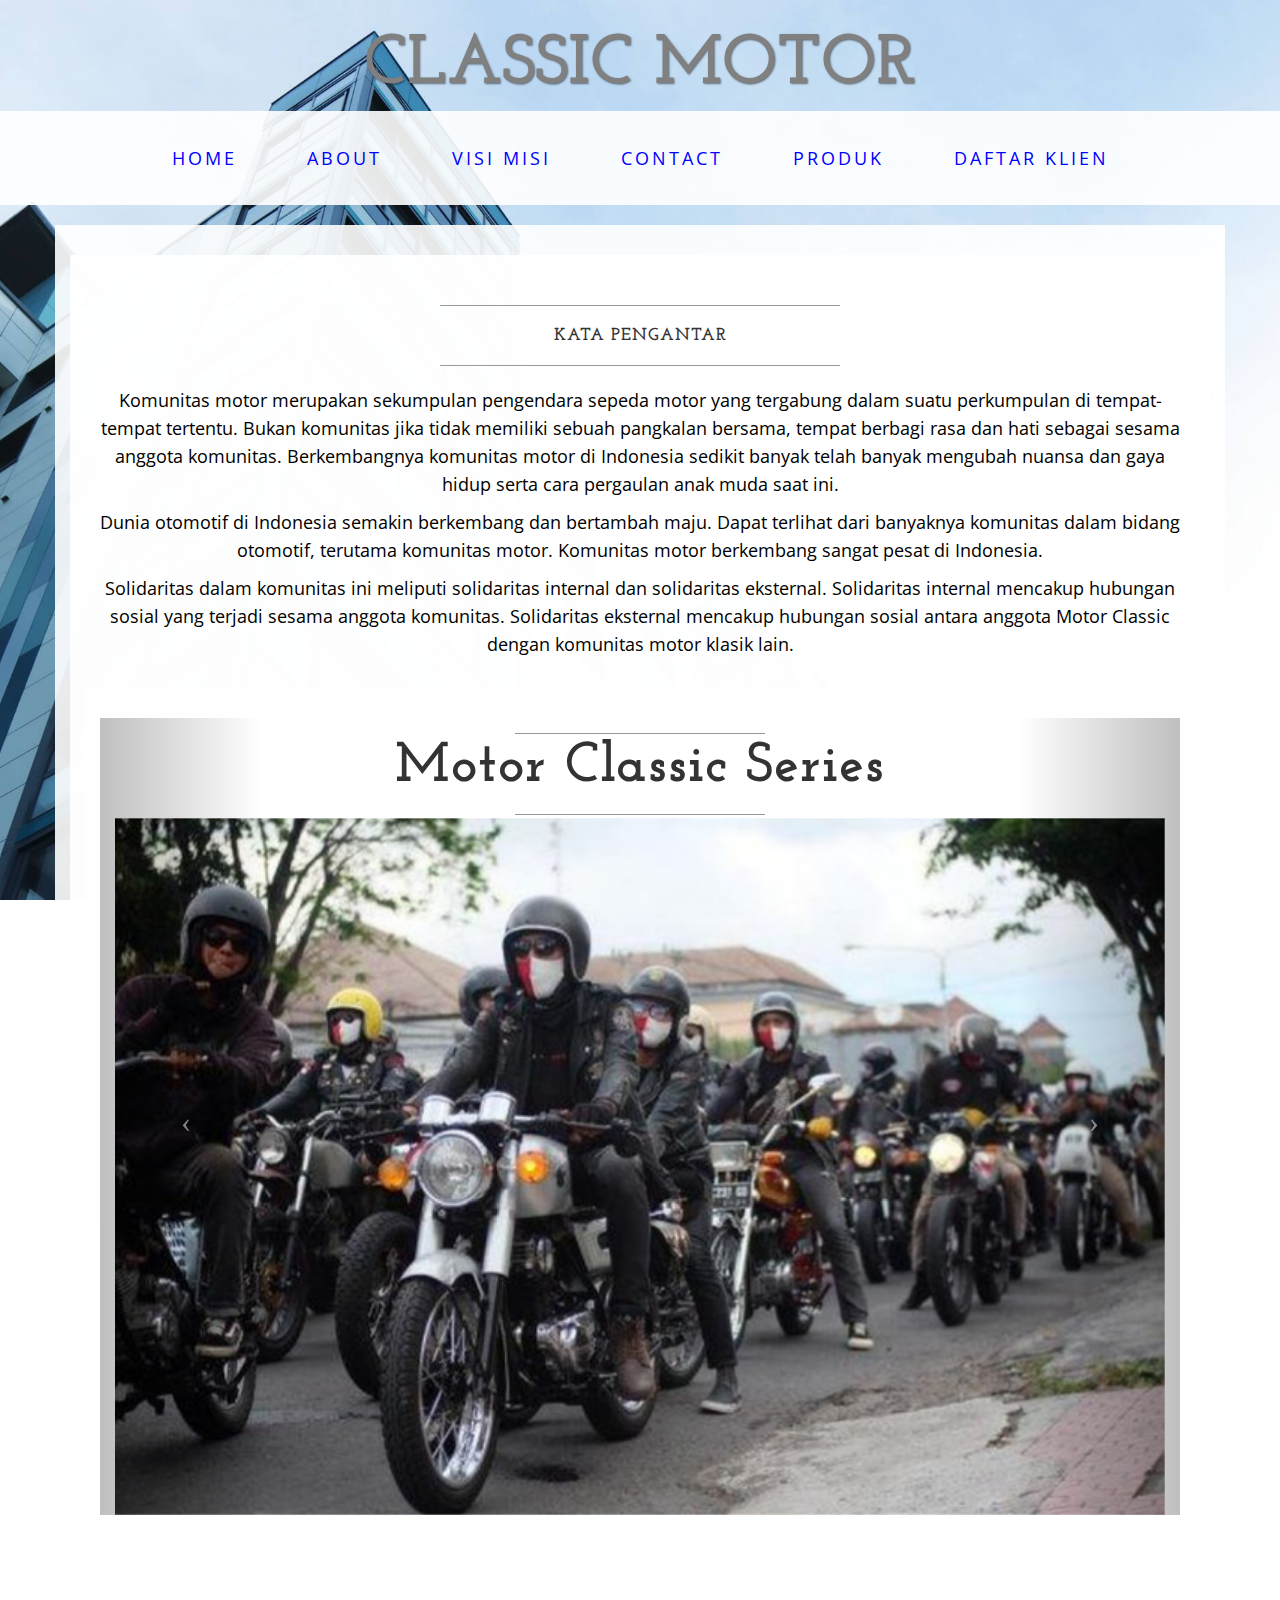
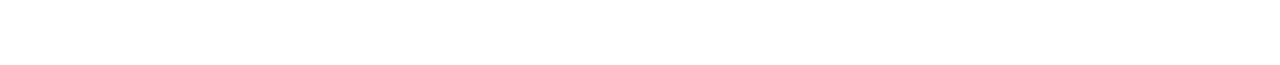
<file: index.html>
<!DOCTYPE html>
<html lang="en">

<head>

    <meta charset="utf-8">
    <meta http-equiv="X-UA-Compatible" content="IE=edge">
    <meta name="viewport" content="width=device-width, initial-scale=1">
    <meta name="description" content="">
    <meta name="author" content="">

    <title>Motor Classic</title>

    <!-- Bootstrap Core CSS -->
    <link href="css/bootstrap.min.css" rel="stylesheet">

    <!-- Custom CSS -->
    <link href="css/business-casual.css" rel="stylesheet">

    <!-- Fonts -->
    <link href="https://fonts.googleapis.com/css?family=Open+Sans:300italic,400italic,600italic,700italic,800italic,400,300,600,700,800" rel="stylesheet" type="text/css">
    <link href="https://fonts.googleapis.com/css?family=Josefin+Slab:100,300,400,600,700,100italic,300italic,400italic,600italic,700italic" rel="stylesheet" type="text/css">

    <!-- HTML5 Shim and Respond.js IE8 support of HTML5 elements and media queries -->
    <!-- WARNING: Respond.js doesn't work if you view the page via file:// -->
    <!--[if lt IE 9]>
        <script src="https://oss.maxcdn.com/libs/html5shiv/3.7.0/html5shiv.js"></script>
        <script src="https://oss.maxcdn.com/libs/respond.js/1.4.2/respond.min.js"></script>
    <![endif]-->

</head>

<body>

    
    <div class="brand"><span style="color:gray;"> CLASSIC MOTOR</span></div>
   
    <!-- Navigation -->
    <nav class="navbar navbar-default" role="navigation">
        <div class="container">
            <!-- Brand and toggle get grouped for better mobile display -->
            <div class="navbar-header">
                <button type="button" class="navbar-toggle" data-toggle="collapse" data-target="#bs-example-navbar-collapse-1">
                    <span class="sr-only">Toggle navigation</span>
                    <span class="icon-bar"></span>
                    <span class="icon-bar"></span>
                    <span class="icon-bar"></span>
                </button>
                <!-- navbar-brand is hidden on larger screens, but visible when the menu is collapsed -->
                <a class="navbar-brand" href="index.html">Motor Classic</a>
            </div>
            <!-- Collect the nav links, forms, and other content for toggling -->
            <div class="collapse navbar-collapse" id="bs-example-navbar-collapse-1">
                <ul class="nav navbar-nav">
                    <li>
                        <a href="index.html"><span style="color:blue;">Home</span></a>
                    </li>
                    <li>
                        <a href="about.html"><span style="color:blue;">About</span></a>
                    </li>
                    <li>
                        <a href="VisiMisi.html"><span style="color:blue;">VISI MISI</span></a>
                    </li>
                    <li>
                        <a href="contact.html"><span style="color:blue;">Contact</span></a>
                    </li>
                    <li>
                        <a href="produk.html"><span style="color:blue;">Produk</span></a>
                    </li>
                    <li>
                        <a href="klien.html"><span style="color:blue;">Daftar Klien</span></a>
                    </li>
                </ul>  
            </div>
            <!-- /.navbar-collapse -->
        </div>
        <!-- /.container -->
    </nav>

    <div class="container">

        <div class="row">
            <div class="box">
                <div class="col-lg-12 text-center">
                    <div id="carousel-example-generic" class="carousel slide">
                        <!-- Indicators -->
                        <ol class="carousel-indicators hidden-xs">
                            <li data-target="#carousel-example-generic" data-slide-to="0" class="active"></li>
                            <li data-target="#carousel-example-generic" data-slide-to="1"></li>
                            <li data-target="#carousel-example-generic" data-slide-to="2"></li>
                        </ol>


                        <div class="row">
                            <div class="box">
                                <div class="col-lg-12">
                                    <hr>
                                    <h1 class="intro-text text-center"><strong>Kata Pengantar</strong></h1>
                                    <hr>
                                    
                                    <hr class="visible-xs">
                                            <div class="item">
                                            <div class="item">
                                            <div class="item">
                                            <div class="item">
                                <center>
                                    <p>Komunitas motor merupakan sekumpulan pengendara sepeda motor
                                        yang tergabung dalam suatu perkumpulan di tempat-tempat tertentu. Bukan
                                        komunitas jika tidak memiliki sebuah pangkalan bersama, tempat berbagi
                                        rasa dan hati sebagai sesama anggota komunitas. Berkembangnya komunitas
                                        motor di Indonesia sedikit banyak telah banyak mengubah nuansa dan gaya
                                        hidup serta cara pergaulan anak muda saat ini. </p>
                                    <p>Dunia otomotif di Indonesia semakin berkembang dan bertambah maju.
                                        Dapat terlihat dari banyaknya komunitas dalam bidang otomotif, terutama
                                        komunitas motor. Komunitas motor berkembang sangat pesat di Indonesia.</p>
                                    <p>Solidaritas dalam komunitas ini meliputi solidaritas internal
                                        dan solidaritas eksternal. Solidaritas internal mencakup hubungan sosial yang
                                        terjadi sesama anggota komunitas. Solidaritas eksternal mencakup hubungan sosial antara anggota Motor Classic
                                        dengan komunitas motor klasik lain.</p>
                                    </center><br>
                                </div>
                            </div>
                        </div>
                

                        <!-- Wrapper for slides -->

                        <div class="row">
                            <div class="box">
                                <div class="col-lg-12">
                        <h2 class="brand-before">
                        </h2>
                        <hr class="tagline-divider">
                        <h4 class="brand-name"><span style="padding: bottom 10px;">Motor Classic Series</span></h4>
                        <hr class="tagline-divider">

                        <div class="carousel-inner">
                            <div class="item active">
                                <img class="img-responsive img-full" src="motor4.jpg" alt="">
                            </div>
                            <div class="item">
                                <img class="img-responsive img-full" src="motor2.jpg" alt="">
                            </div>
                            <div class="item">
                                <img class="img-responsive img-full" src="motor3.jpg" alt="">
                            </div>
                        </div>

                        <!-- Controls -->
                        <a class="left carousel-control" href="#carousel-example-generic" data-slide="prev">
                            <span class="icon-prev"></span>
                        </a>
                        <a class="right carousel-control" href="#carousel-example-generic" data-slide="next">
                            <span class="icon-next"></span>
                        </a>
                    </div>
                    
                    
                </div>
            </div>
        </div>

        

       

    </div>
    

    <!-- jQuery -->
    <script src="js/jquery.js"></script>

    <!-- Bootstrap Core JavaScript -->
    <script src="js/bootstrap.min.js"></script>

    <!-- Script to Activate the Carousel -->
    <script>
    $('.carousel').carousel({
        interval: 5000 //changes the speed
    })
    </script>

</body>

</html>
</file>
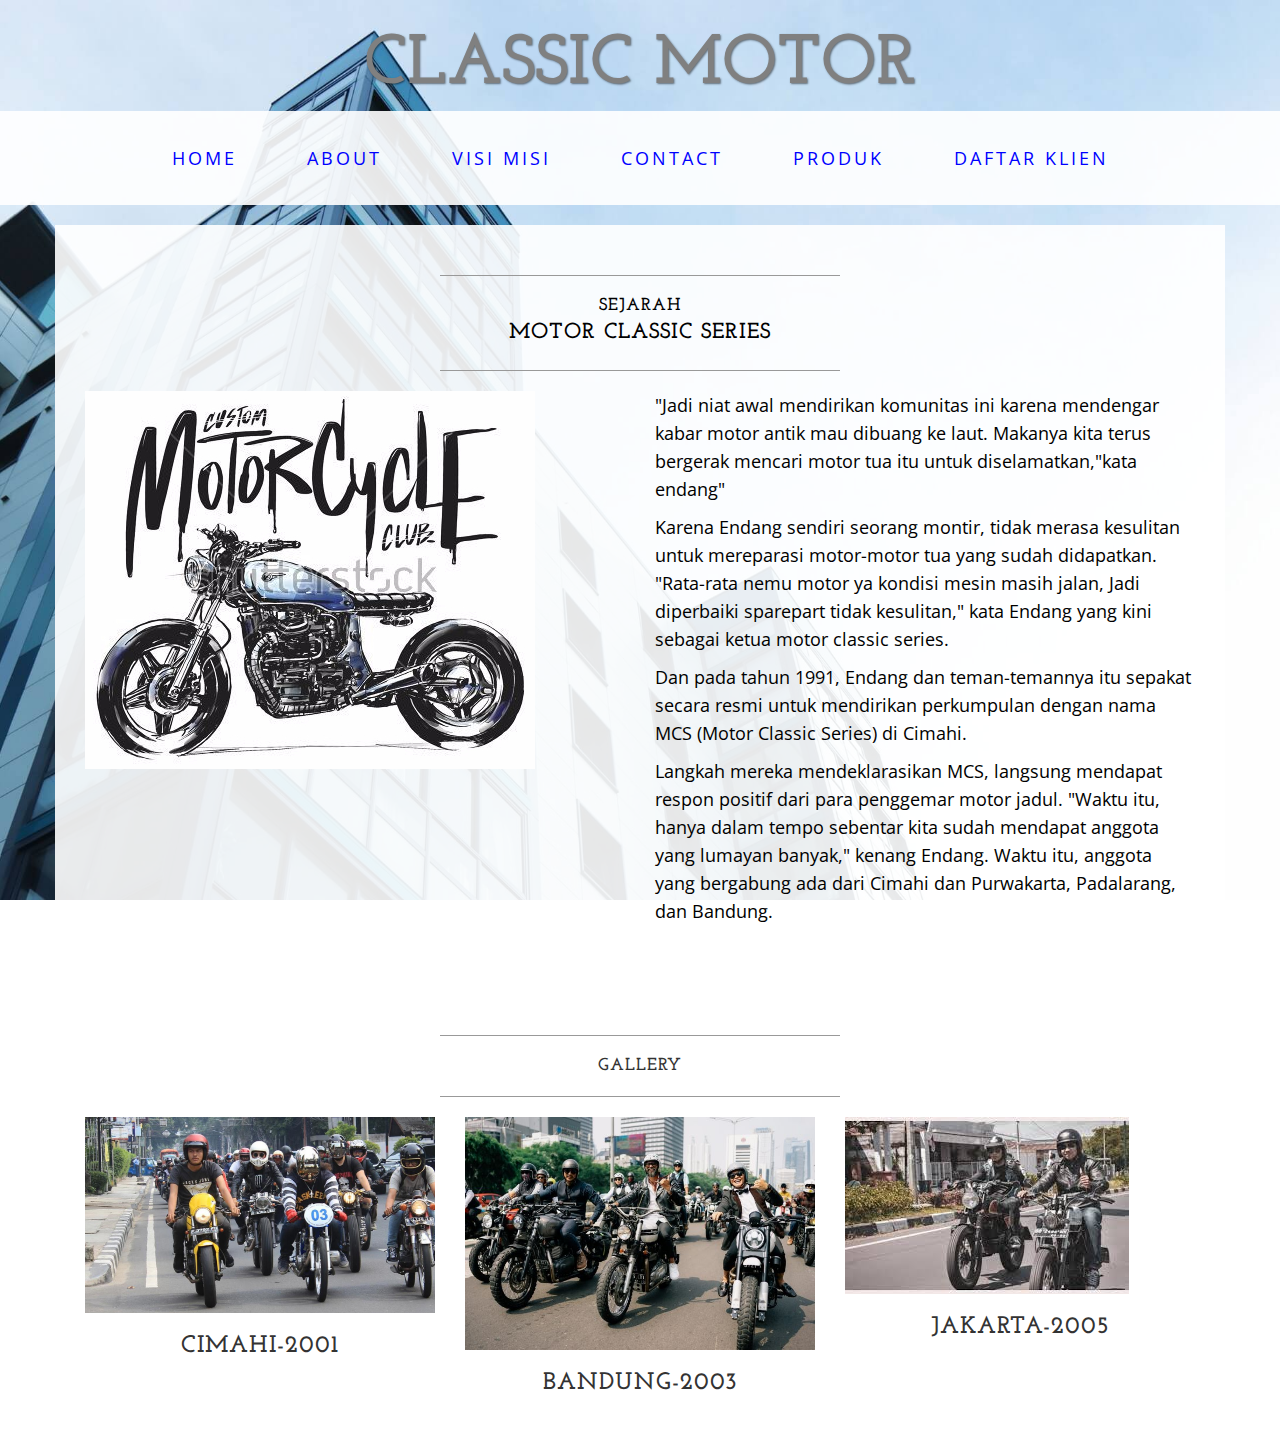
<file: about.html>
<!DOCTYPE html>
<html lang="en">

<head>

    <meta charset="utf-8">
    <meta http-equiv="X-UA-Compatible" content="IE=edge">
    <meta name="viewport" content="width=device-width, initial-scale=1">
    <meta name="description" content="">
    <meta name="author" content="">

    <title>Motor Classic</title>

    <!-- Bootstrap Core CSS -->
    <link href="css/bootstrap.min.css" rel="stylesheet">

    <!-- Custom CSS -->
    <link href="css/business-casual.css" rel="stylesheet">

    <!-- Fonts -->
    <link href="https://fonts.googleapis.com/css?family=Open+Sans:300italic,400italic,600italic,700italic,800italic,400,300,600,700,800" rel="stylesheet" type="text/css">
    <link href="https://fonts.googleapis.com/css?family=Josefin+Slab:100,300,400,600,700,100italic,300italic,400italic,600italic,700italic" rel="stylesheet" type="text/css">

    <!-- HTML5 Shim and Respond.js IE8 support of HTML5 elements and media queries -->
    <!-- WARNING: Respond.js doesn't work if you view the page via file:// -->
    <!--[if lt IE 9]>
        <script src="https://oss.maxcdn.com/libs/html5shiv/3.7.0/html5shiv.js"></script>
        <script src="https://oss.maxcdn.com/libs/respond.js/1.4.2/respond.min.js"></script>
    <![endif]-->

</head>

<body>

    <div class="brand"><span style="color:gray;"> CLASSIC MOTOR</span></div>
    <!-- Navigation -->
    <nav class="navbar navbar-default" role="navigation">
        <div class="container">
            <!-- Brand and toggle get grouped for better mobile display -->
            <div class="navbar-header">
                <button type="button" class="navbar-toggle" data-toggle="collapse" data-target="#bs-example-navbar-collapse-1">
                    <span class="sr-only">Toggle navigation</span>
                    <span class="icon-bar"></span>
                    <span class="icon-bar"></span>
                    <span class="icon-bar"></span>
                </button>
                <!-- navbar-brand is hidden on larger screens, but visible when the menu is collapsed -->
                <a class="navbar-brand" href="index.html">Motor Classic</a>
            </div>
            <!-- Collect the nav links, forms, and other content for toggling -->
            <div class="collapse navbar-collapse" id="bs-example-navbar-collapse-1">
                <ul class="nav navbar-nav">
                    <li>
                        <a href="index.html"><span style="color:blue;">Home</span></a>
                    </li>
                    <li>
                        <a href="about.html"><span style="color:blue;">About</span></a>
                    </li>
                    <li>
                        <a href="VisiMisi.html"><span style="color:blue;">VISI MISI</span></a>
                    </li>
                    <li>
                        <a href="contact.html"><span style="color:blue;">Contact</span></a>
                    </li>
                    <li>
                        <a href="produk.html"><span style="color:blue;">Produk</span></a>
                    </li>
                    <li>
                        <a href="klien.html"><span style="color:blue;">Daftar Klien</span></a>
                    </li>
                </ul>
            </div>
            <!-- /.navbar-collapse -->
        </div>
        <!-- /.container -->
    </nav>

    <div class="container">

        <div class="row">
            <div class="box">
                <div class="col-lg-12">
                    <hr>
                    <h2 class="intro-text text-center"><strong><span style="color:black;">Sejarah</span></strong>
                        <p><strong><span style="color:black;">Motor Classic Series</span></strong></p>
                    </h2>
                    <hr>
                </div>
                <div class="col-md-6">
                    <img class="img-responsive img-border-left" src="background.jpg" alt="">
                </div>
                <div class="col-md-6">
                    <p>"Jadi niat awal mendirikan komunitas ini karena mendengar kabar motor antik mau dibuang ke laut. Makanya kita terus bergerak mencari motor tua itu untuk diselamatkan,"kata endang" </p>
                    <p>Karena Endang sendiri seorang montir, tidak merasa kesulitan untuk mereparasi motor-motor tua yang sudah didapatkan.
                        "Rata-rata nemu motor ya kondisi mesin masih jalan, Jadi diperbaiki sparepart tidak kesulitan," kata Endang yang kini sebagai ketua motor classic series.
                    </p>
                    <p>Dan pada tahun 1991, Endang dan teman-temannya itu  sepakat secara resmi untuk mendirikan perkumpulan dengan nama MCS (Motor Classic Series) di Cimahi.</p>
                     <p>Langkah mereka  mendeklarasikan MCS, langsung mendapat respon positif dari para penggemar motor jadul.                     
                        "Waktu itu, hanya dalam tempo sebentar kita sudah mendapat anggota yang lumayan banyak," kenang Endang.   
                        Waktu itu, anggota yang bergabung ada dari Cimahi dan Purwakarta, Padalarang, dan Bandung.
                    </p>
                   
                </div>
                <div class="clearfix"></div>
            </div>
        </div>

        <div class="row">
            <div class="box">
                <div class="col-lg-12">
                    <hr>
                    <h2 class="intro-text text-center"><strong>Gallery</strong>
                        
                    </h2>
                    <hr>
                </div>
                <div class="col-sm-4 text-center">
                    <img class="img-responsive" src="motor2.jpg" alt="">
                    <h3>Cimahi-2001
                        
                    </h3>
                </div>
                <div class="col-sm-4 text-center">
                    <img class="img-responsive" src="motor3.jpg" alt="">
                    <h3>Bandung-2003
                       
                    </h3>
                </div>
                <div class="col-sm-4 text-center">
                    <img class="img-responsive" src="motor1.jpg" alt="">
                    <h3>Jakarta-2005
                       
                    </h3>
                </div>
                <div class="clearfix"></div>
            </div>
        </div>

    </div>

   
    <!-- jQuery -->
    <script src="js/jquery.js"></script>

    <!-- Bootstrap Core JavaScript -->
    <script src="js/bootstrap.min.js"></script>

</body>

</html>
</file>
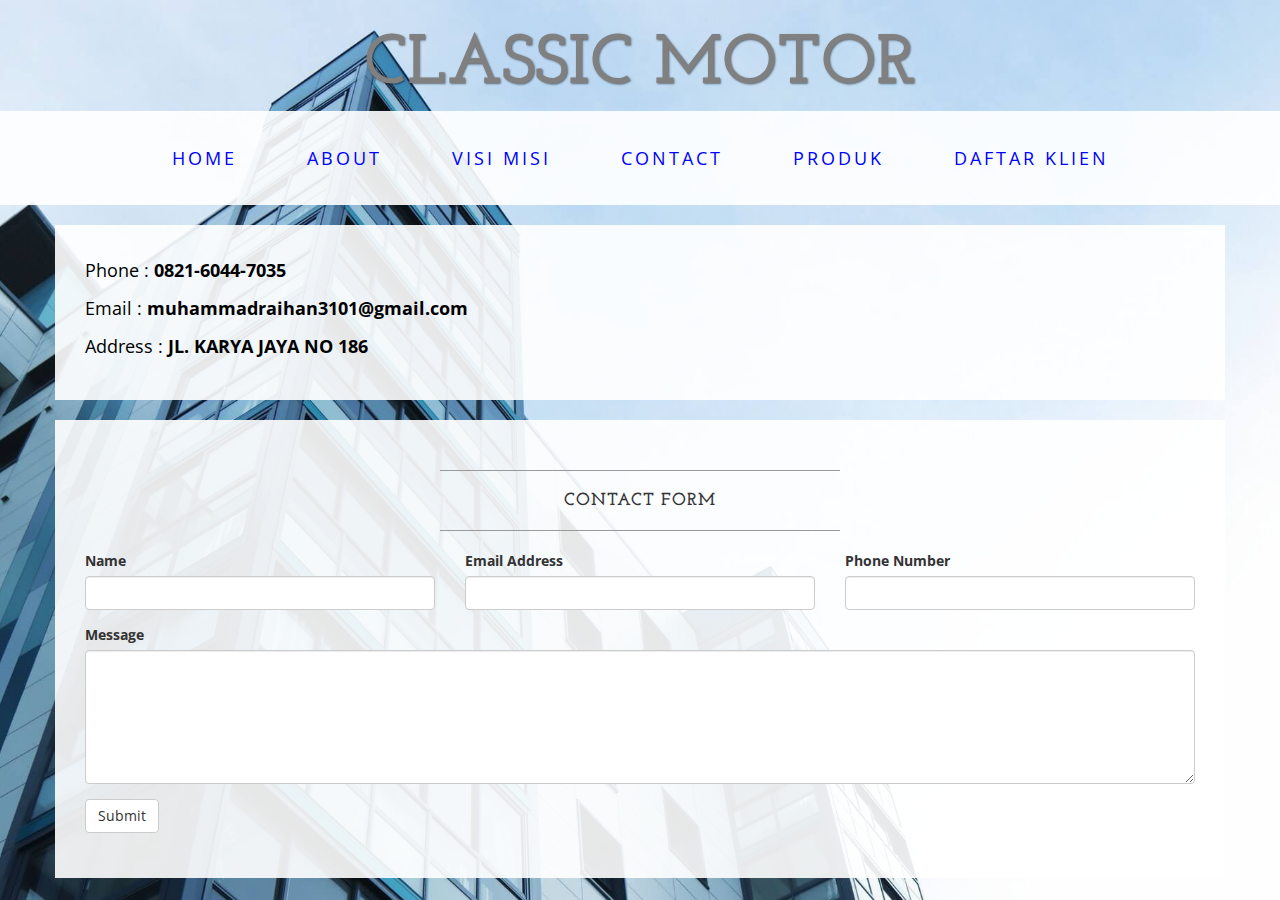
<file: contact.html>
<!DOCTYPE html>
<html lang="en">

<head>

    <meta charset="utf-8">
    <meta http-equiv="X-UA-Compatible" content="IE=edge">
    <meta name="viewport" content="width=device-width, initial-scale=1">
    <meta name="description" content="">
    <meta name="author" content="">

    <title>Contact - Business Casual - Start Bootstrap Theme</title>

    <!-- Bootstrap Core CSS -->
    <link href="css/bootstrap.min.css" rel="stylesheet">

    <!-- Custom CSS -->
    <link href="css/business-casual.css" rel="stylesheet">

    <!-- Fonts -->
    <link href="https://fonts.googleapis.com/css?family=Open+Sans:300italic,400italic,600italic,700italic,800italic,400,300,600,700,800" rel="stylesheet" type="text/css">
    <link href="https://fonts.googleapis.com/css?family=Josefin+Slab:100,300,400,600,700,100italic,300italic,400italic,600italic,700italic" rel="stylesheet" type="text/css">

    <!-- HTML5 Shim and Respond.js IE8 support of HTML5 elements and media queries -->
    <!-- WARNING: Respond.js doesn't work if you view the page via file:// -->
    <!--[if lt IE 9]>
        <script src="https://oss.maxcdn.com/libs/html5shiv/3.7.0/html5shiv.js"></script>
        <script src="https://oss.maxcdn.com/libs/respond.js/1.4.2/respond.min.js"></script>
    <![endif]-->

</head>

<body>

    <div class="brand"><span style="color:gray;"> CLASSIC MOTOR</span></div>
    <!-- Navigation -->
    <nav class="navbar navbar-default" role="navigation">
        <div class="container">
            <!-- Brand and toggle get grouped for better mobile display -->
            <div class="navbar-header">
                <button type="button" class="navbar-toggle" data-toggle="collapse" data-target="#bs-example-navbar-collapse-1">
                    <span class="sr-only">Toggle navigation</span>
                    <span class="icon-bar"></span>
                    <span class="icon-bar"></span>
                    <span class="icon-bar"></span>
                </button>
                <!-- navbar-brand is hidden on larger screens, but visible when the menu is collapsed -->
                <a class="navbar-brand" href="index.html">Business Casual</a>
            </div>
            <!-- Collect the nav links, forms, and other content for toggling -->
            <div class="collapse navbar-collapse" id="bs-example-navbar-collapse-1">
                <ul class="nav navbar-nav">
                    <li>
                        <a href="index.html"><span style="color:blue;">Home</span></a>
                    </li>
                    <li>
                        <a href="about.html"><span style="color:blue;">About</span></a>
                    </li>
                    <li>
                        <a href="VisiMisi.html"><span style="color:blue;">VISI MISI</span></a>
                    </li>
                    <li>
                        <a href="contact.html"><span style="color:blue;">Contact</span></a>
                    </li>
                    <li>
                        <a href="produk.html"><span style="color:blue;">Produk</span></a>
                    </li>
                    <li>
                        <a href="klien.html"><span style="color:blue;">Daftar Klien</span></a>
                    </li>
                </ul>
            </div>
            <!-- /.navbar-collapse -->
        </div>
        <!-- /.container -->
    </nav>

    <div class="container">

        <div class="row">
            <div class="box">
                <div class="col-lg-12">
                    
                </div>
                
                <div class="col-md-12">
                    <p>Phone    :
                        <strong>0821-6044-7035</strong>
                    </p>
                    <p>Email    :
                        <strong>muhammadraihan3101@gmail.com</strong>
                    </p>
                    <p>Address  :
                        <strong>JL. KARYA JAYA NO 186</strong>
                    </p>
                </div>
                <div class="clearfix"></div>
            </div>
        </div>

        <div class="row">
            <div class="box">
                <div class="col-lg-12">
                    <hr>
                    <h2 class="intro-text text-center"><strong>Contact</strong>
                        <strong>form</strong>
                    </h2>
                    <hr>
                    
                    <form role="form">
                        <div class="row">
                            <div class="form-group col-lg-4">
                                <label>Name</label>
                                <input type="text" class="form-control">
                            </div>
                            <div class="form-group col-lg-4">
                                <label>Email Address</label>
                                <input type="email" class="form-control">
                            </div>
                            <div class="form-group col-lg-4">
                                <label>Phone Number</label>
                                <input type="tel" class="form-control">
                            </div>
                            <div class="clearfix"></div>
                            <div class="form-group col-lg-12">
                                <label>Message</label>
                                <textarea class="form-control" rows="6"></textarea>
                            </div>
                            <div class="form-group col-lg-12">
                                <input type="hidden" name="save" value="contact">
                                <button type="submit" class="btn btn-default">Submit</button>
                            </div>
                        </div>
                    </form>
                </div>
            </div>
        </div>

    </div>
    <!-- /.container -->

   

    <!-- jQuery -->
    <script src="js/jquery.js"></script>

    <!-- Bootstrap Core JavaScript -->
    <script src="js/bootstrap.min.js"></script>

</body>

</html>
</file>
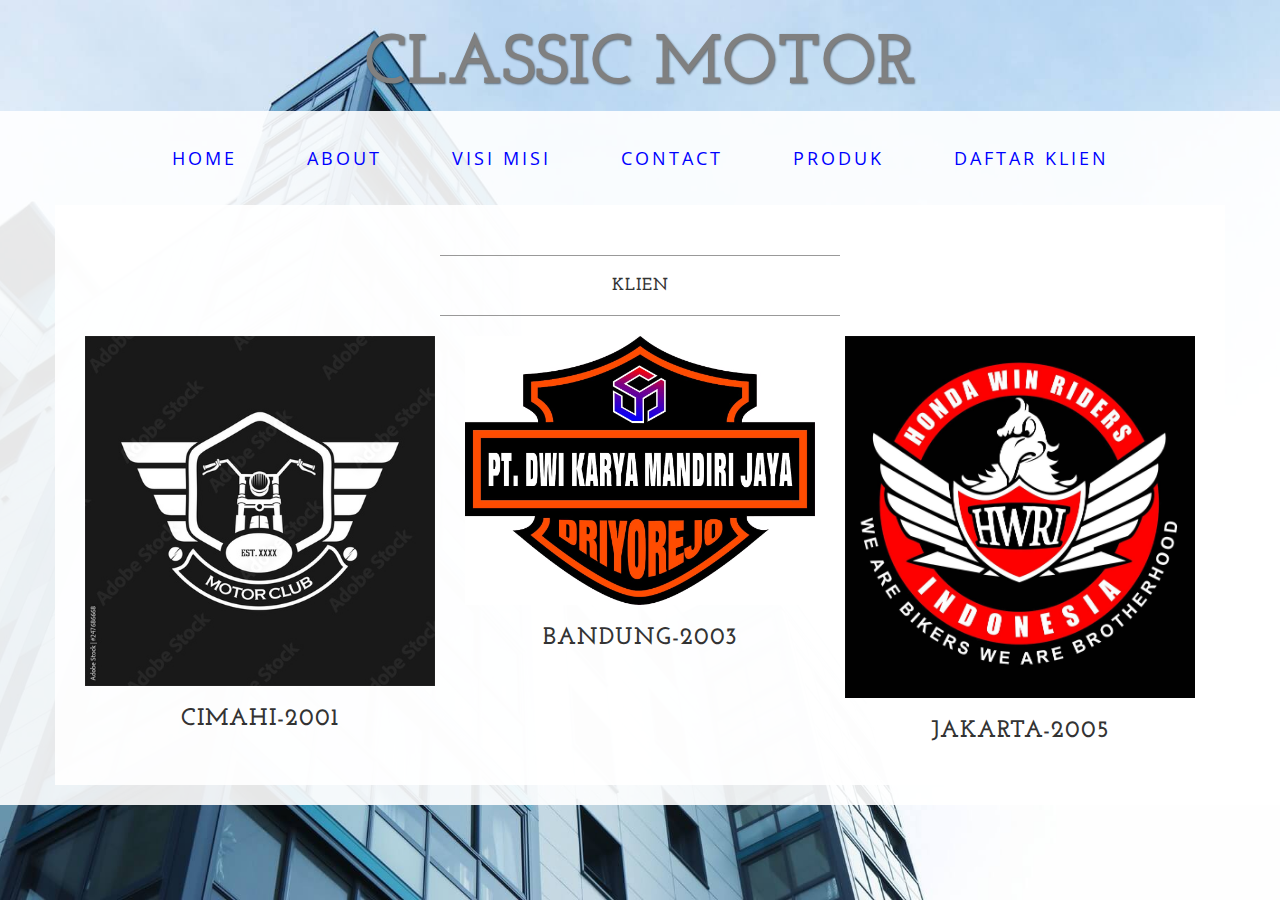
<file: klien.html>
<!DOCTYPE html>
<html lang="en">

<head>

    <meta charset="utf-8">
    <meta http-equiv="X-UA-Compatible" content="IE=edge">
    <meta name="viewport" content="width=device-width, initial-scale=1">
    <meta name="description" content="">
    <meta name="author" content="">

    <title>Motor Classic</title>

    <!-- Bootstrap Core CSS -->
    <link href="css/bootstrap.min.css" rel="stylesheet">

    <!-- Custom CSS -->
    <link href="css/business-casual.css" rel="stylesheet">

    <!-- Fonts -->
    <link href="https://fonts.googleapis.com/css?family=Open+Sans:300italic,400italic,600italic,700italic,800italic,400,300,600,700,800" rel="stylesheet" type="text/css">
    <link href="https://fonts.googleapis.com/css?family=Josefin+Slab:100,300,400,600,700,100italic,300italic,400italic,600italic,700italic" rel="stylesheet" type="text/css">

    <!-- HTML5 Shim and Respond.js IE8 support of HTML5 elements and media queries -->
    <!-- WARNING: Respond.js doesn't work if you view the page via file:// -->
    <!--[if lt IE 9]>
        <script src="https://oss.maxcdn.com/libs/html5shiv/3.7.0/html5shiv.js"></script>
        <script src="https://oss.maxcdn.com/libs/respond.js/1.4.2/respond.min.js"></script>
    <![endif]-->

</head>

<body>

     <div class="brand"><span style="color:gray;"> CLASSIC MOTOR</span></div>
    <!-- Navigation -->
    <nav class="navbar navbar-default" role="navigation">
        <div class="container">
            <!-- Brand and toggle get grouped for better mobile display -->
            <div class="navbar-header">
                <button type="button" class="navbar-toggle" data-toggle="collapse" data-target="#bs-example-navbar-collapse-1">
                    <span class="sr-only">Toggle navigation</span>
                    <span class="icon-bar"></span>
                    <span class="icon-bar"></span>
                    <span class="icon-bar"></span>
                </button>
                <!-- navbar-brand is hidden on larger screens, but visible when the menu is collapsed -->
                <a class="navbar-brand" href="index.html">Motor Classic</a>
            </div>


    <!-- Collect the nav links, forms, and other content for toggling -->
    <div class="collapse navbar-collapse" id="bs-example-navbar-collapse-1">
        <ul class="nav navbar-nav">
            <li>
                <a href="index.html"><span style="color:blue;">Home</span></a>
            </li>
            <li>
                <a href="about.html"><span style="color:blue;">About</span></a>
            </li>
            <li>
                <a href="VisiMisi.html"><span style="color:blue;">VISI MISI</span></a>
            </li>
            <li>
                <a href="contact.html"><span style="color:blue;">Contact</span></a>
            </li>
            <li>
                <a href="produk.html"><span style="color:blue;">Produk</span></a>
            </li>
            <li>
                <a href="klien.html"><span style="color:blue;">Daftar Klien</span></a>
            </li>
        </ul>
    </div>

<div class="row">
    <div class="box">
        <div class="col-lg-12">
            <hr>
            <h2 class="intro-text text-center"><strong>Klien</strong>
                
            </h2>
            <hr>
        </div>
        <div class="col-sm-4 text-center">
            <img class="img-responsive" src="logo8.jpg" alt="">
            <h3>Cimahi-2001
                
            </h3>
        </div>
        <div class="col-sm-4 text-center">
            <img class="img-responsive" src="LOGO9.jpg" alt="">
            <h3>Bandung-2003
               
            </h3>
        </div>
        <div class="col-sm-4 text-center">
            <img class="img-responsive" src="logo7.jpg" alt="">
            <h3>Jakarta-2005
               
            </h3>
        </div>
        <div class="clearfix"></div>
    </div>
</div>

</body>
</html>
</file>
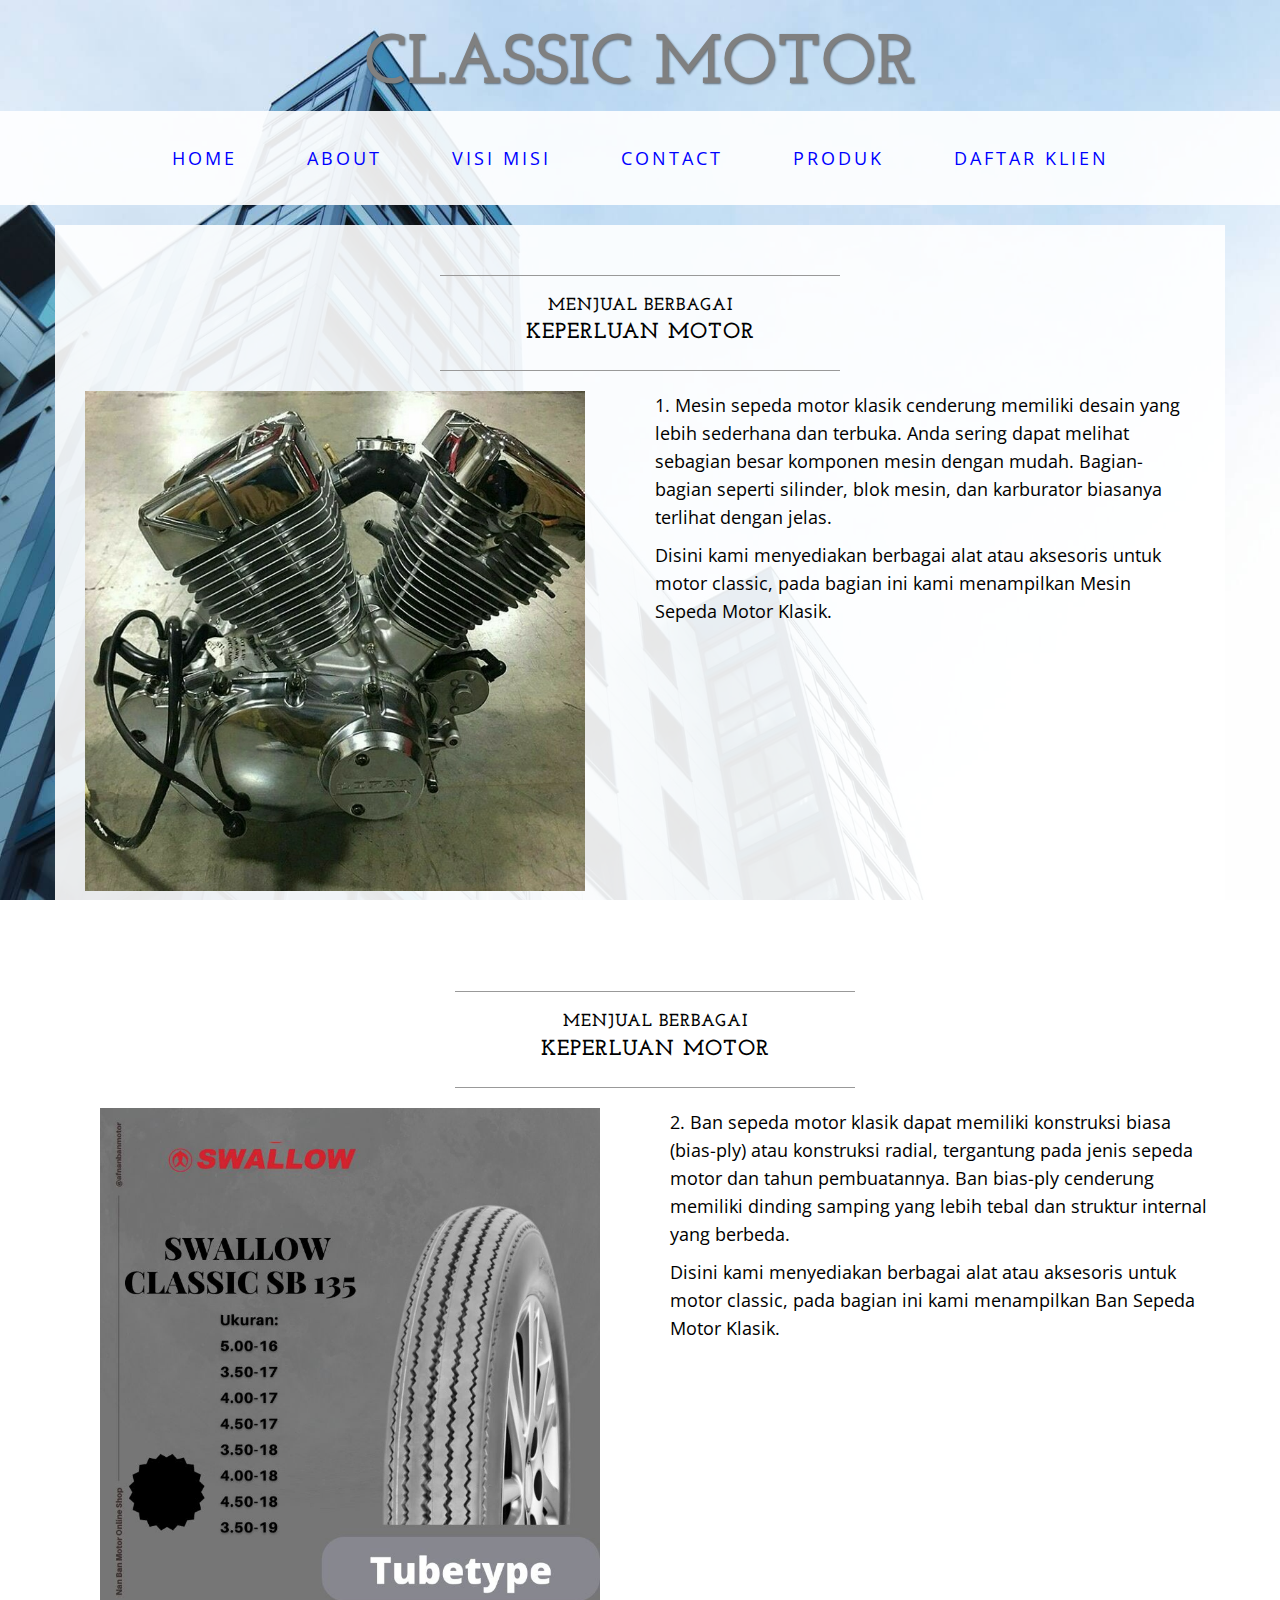
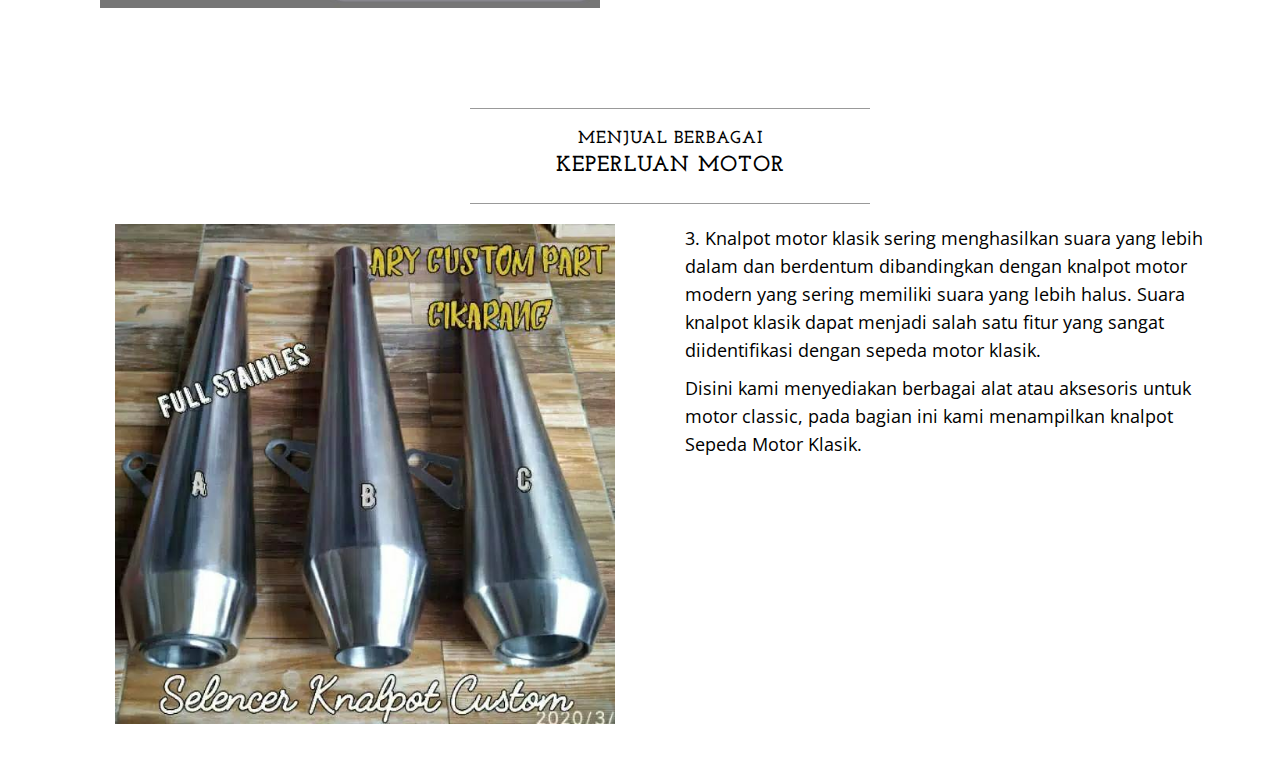
<file: produk.html>
<!DOCTYPE html>
<html lang="en">

<head>

    <meta charset="utf-8">
    <meta http-equiv="X-UA-Compatible" content="IE=edge">
    <meta name="viewport" content="width=device-width, initial-scale=1">
    <meta name="description" content="">
    <meta name="author" content="">

    <title>Contact - Business Casual - Start Bootstrap Theme</title>

    <!-- Bootstrap Core CSS -->
    <link href="css/bootstrap.min.css" rel="stylesheet">

    <!-- Custom CSS -->
    <link href="css/business-casual.css" rel="stylesheet">

    <!-- Fonts -->
    <link href="https://fonts.googleapis.com/css?family=Open+Sans:300italic,400italic,600italic,700italic,800italic,400,300,600,700,800" rel="stylesheet" type="text/css">
    <link href="https://fonts.googleapis.com/css?family=Josefin+Slab:100,300,400,600,700,100italic,300italic,400italic,600italic,700italic" rel="stylesheet" type="text/css">

    <!-- HTML5 Shim and Respond.js IE8 support of HTML5 elements and media queries -->
    <!-- WARNING: Respond.js doesn't work if you view the page via file:// -->
    <!--[if lt IE 9]>
        <script src="https://oss.maxcdn.com/libs/html5shiv/3.7.0/html5shiv.js"></script>
        <script src="https://oss.maxcdn.com/libs/respond.js/1.4.2/respond.min.js"></script>
    <![endif]-->

</head>

<body>

    <div class="brand"><span style="color:gray;"> CLASSIC MOTOR</span></div>
    <!-- Navigation -->
    <nav class="navbar navbar-default" role="navigation">
        <div class="container">
            <!-- Brand and toggle get grouped for better mobile display -->
            <div class="navbar-header">
                <button type="button" class="navbar-toggle" data-toggle="collapse" data-target="#bs-example-navbar-collapse-1">
                    <span class="sr-only">Toggle navigation</span>
                    <span class="icon-bar"></span>
                    <span class="icon-bar"></span>
                    <span class="icon-bar"></span>
                </button>
                <!-- navbar-brand is hidden on larger screens, but visible when the menu is collapsed -->
                <a class="navbar-brand" href="index.html">Business Casual</a>
            </div>
            <!-- Collect the nav links, forms, and other content for toggling -->
            <div class="collapse navbar-collapse" id="bs-example-navbar-collapse-1">
                <ul class="nav navbar-nav">
                    <li>
                        <a href="index.html"><span style="color:blue;">Home</span></a>
                    </li>
                    <li>
                        <a href="about.html"><span style="color:blue;">About</span></a>
                    </li>
                    <li>
                        <a href="VisiMisi.html"><span style="color:blue;">VISI MISI</span></a>
                    </li>
                    <li>
                        <a href="contact.html"><span style="color:blue;">Contact</span></a>
                    </li>
                    <li>
                        <a href="produk.html"><span style="color:blue;">Produk</span></a>
                    </li>
                    <li>
                        <a href="klien.html"><span style="color:blue;">Daftar Klien</span></a>
                    </li>
                </ul>
            </div>
            <!-- /.navbar-collapse -->
        </div>
        <!-- /.container -->
    </nav>

    <div class="container">

        <div class="row">
            <div class="box">
                <div class="col-lg-12">
                    <hr>
                    <h2 class="intro-text text-center"><strong><span style="color:black;">Menjual Berbagai</span></strong>
                        <p><strong><span style="color:black;">Keperluan Motor</span></strong></p>
                    </h2>
                    <hr>
                </div>
                <p><div class="col-md-6">
                    <img class="img-responsive img-border-left" src="mesin.jpg" width="500" height="300">
                </div>
                <div class="col-md-6">
                    <aligh>
                    <p>1. Mesin sepeda motor klasik cenderung memiliki desain yang lebih sederhana dan terbuka. Anda sering dapat melihat sebagian besar komponen mesin dengan mudah. Bagian-bagian seperti silinder, blok mesin, dan karburator biasanya terlihat dengan jelas.</p>
                    <p>Disini kami menyediakan berbagai alat atau aksesoris untuk motor classic, pada bagian ini kami menampilkan Mesin Sepeda Motor Klasik.</p>
                </div></p>
                </aligh>
                <div class="clearfix"></div>
            </div>
        </div>

        <div class="container">

            <div class="row">
                <div class="box">
                    <div class="col-lg-12">
                        <hr>
                        <h2 class="intro-text text-center"><strong><span style="color:black;">Menjual Berbagai</span></strong>
                            <p><strong><span style="color:black;">Keperluan Motor</span></strong></p>
                        </h2>
                        <hr>
                    </div>
                    <p><div class="col-md-6">
                        <img class="img-responsive img-border-left" src="ban.jpg" width="500" height="300" alt="">
                    </div>
                    <div class="col-md-6">
                        <aligh>
                        <p>2. Ban sepeda motor klasik dapat memiliki konstruksi biasa (bias-ply) atau konstruksi radial, tergantung pada jenis sepeda motor dan tahun pembuatannya. Ban bias-ply cenderung memiliki dinding samping yang lebih tebal dan struktur internal yang berbeda.</p>
                        <p>Disini kami menyediakan berbagai alat atau aksesoris untuk motor classic, pada bagian ini kami menampilkan Ban Sepeda Motor Klasik.</p>
                       </div></p>
                    </aligh>
                    <div class="clearfix"></div>
                </div>
            </div>

            <div class="container">

                <div class="row">
                    <div class="box">
                        <div class="col-lg-12">
                            <hr>
                            <h2 class="intro-text text-center"><strong><span style="color:black;">Menjual Berbagai</span></strong>
                                <p><strong><span style="color:black;">Keperluan Motor</span></strong></p>
                            </h2>
                            <hr>
                        </div>
                        <p><div class="col-md-6">
                            <img class="img-responsive img-border-left" src="knlp.jpg" width="500" height="300">
                        </div>
                        <div class="col-md-6">
                            <aligh>
                            <p>3. Knalpot motor klasik sering menghasilkan suara yang lebih dalam dan berdentum dibandingkan dengan knalpot motor modern yang sering memiliki suara yang lebih halus. Suara knalpot klasik dapat menjadi salah satu fitur yang sangat diidentifikasi dengan sepeda motor klasik.</p>
                            <p>Disini kami menyediakan berbagai alat atau aksesoris untuk motor classic, pada bagian ini kami menampilkan knalpot Sepeda Motor Klasik.</p>
                        </div></p>
                        </aligh>
                        <div class="clearfix"></div>
                    </div>
                </div>
        
</body>
</html>
</file>
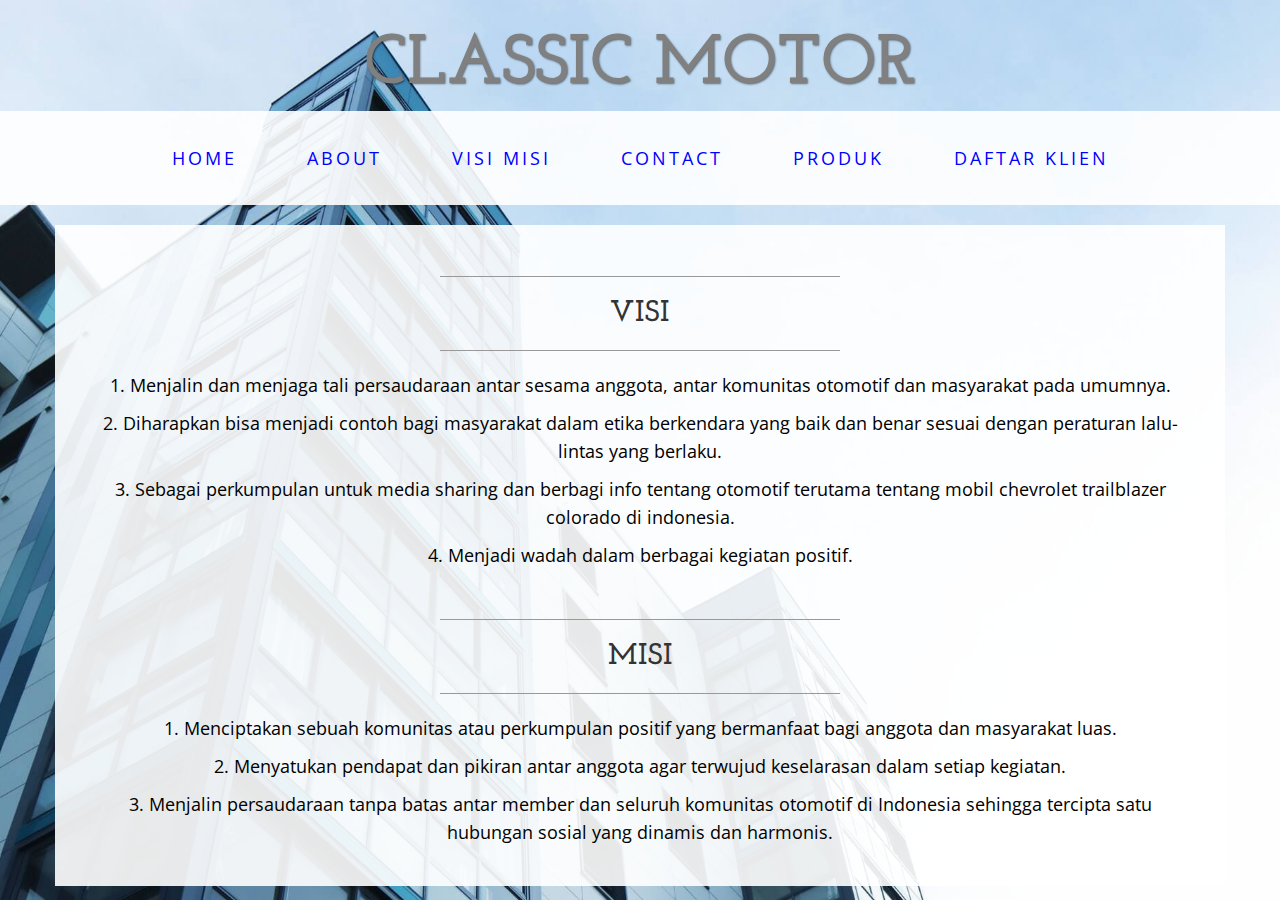
<file: VisiMisi.html>
<!DOCTYPE html>
<html lang="en">

<head>

    <meta charset="utf-8">
    <meta http-equiv="X-UA-Compatible" content="IE=edge">
    <meta name="viewport" content="width=device-width, initial-scale=1">
    <meta name="description" content="">
    <meta name="author" content="">

    <title>Blog - Business Casual - Start Bootstrap Theme</title>

    <!-- Bootstrap Core CSS -->
    <link href="css/bootstrap.min.css" rel="stylesheet">

    <!-- Custom CSS -->
    <link href="css/business-casual.css" rel="stylesheet">

    <!-- Fonts -->
    <link href="https://fonts.googleapis.com/css?family=Open+Sans:300italic,400italic,600italic,700italic,800italic,400,300,600,700,800" rel="stylesheet" type="text/css">
    <link href="https://fonts.googleapis.com/css?family=Josefin+Slab:100,300,400,600,700,100italic,300italic,400italic,600italic,700italic" rel="stylesheet" type="text/css">

    <!-- HTML5 Shim and Respond.js IE8 support of HTML5 elements and media queries -->
    <!-- WARNING: Respond.js doesn't work if you view the page via file:// -->
    <!--[if lt IE 9]>
        <script src="https://oss.maxcdn.com/libs/html5shiv/3.7.0/html5shiv.js"></script>
        <script src="https://oss.maxcdn.com/libs/respond.js/1.4.2/respond.min.js"></script>
    <![endif]-->

</head>

<body>

    <div class="brand"><span style="color:gray;"> CLASSIC MOTOR</span></div>
    <!-- Navigation -->
    <nav class="navbar navbar-default" role="navigation">
        <div class="container">
            <!-- Brand and toggle get grouped for better mobile display -->
            <div class="navbar-header">
                <button type="button" class="navbar-toggle" data-toggle="collapse" data-target="#bs-example-navbar-collapse-1">
                    <span class="sr-only">Toggle navigation</span>
                    <span class="icon-bar"></span>
                    <span class="icon-bar"></span>
                    <span class="icon-bar"></span>
                </button>
                <!-- navbar-brand is hidden on larger screens, but visible when the menu is collapsed -->
                <a class="navbar-brand" href="index.html">Business Casual</a>
            </div>
            <!-- Collect the nav links, forms, and other content for toggling -->
            <div class="collapse navbar-collapse" id="bs-example-navbar-collapse-1">
                <ul class="nav navbar-nav">
                    <li>
                        <a href="index.html"><span style="color:blue;">Home</span></a>
                    </li>
                    <li>
                        <a href="about.html"><span style="color:blue;">About</span></a>
                    </li>
                    <li>
                        <a href="VisiMisi.html"><span style="color:blue;">VISI MISI</span></a>
                    </li>
                    <li>
                        <a href="contact.html"><span style="color:blue;">Contact</span></a>
                    </li>
                    <li>
                        <a href="produk.html"><span style="color:blue;">Produk</span></a>
                    </li>
                    <li>
                        <a href="klien.html"><span style="color:blue;">Daftar Klien</span></a>
                    </li>
                </ul>
            </div>
            <!-- /.navbar-collapse -->
        </div>
        <!-- /.container -->
    </nav>

    <div class="container">

        <div class="row">
            <div class="box">
                <div class="col-lg-12">
                    
                </div>
                <div class="col-lg-12 text-center">
                    <hr>
                    <h2>Visi
                    </hr>
                    <br>
                    </h2><hr>
                    <p>1. Menjalin dan menjaga tali persaudaraan antar sesama anggota, antar komunitas otomotif dan masyarakat pada umumnya.</p>
                    <p>2. Diharapkan bisa menjadi contoh bagi masyarakat dalam etika berkendara yang baik dan benar sesuai dengan peraturan lalu-lintas yang berlaku.</p>
                    <p>3. Sebagai perkumpulan untuk media sharing dan berbagi info tentang otomotif terutama tentang mobil chevrolet trailblazer colorado di indonesia.</p>
                    <p>4. Menjadi wadah dalam berbagai kegiatan positif.</p>
                    </hr><br>
                </div>
                <div class="col-lg-12 text-center">
                    <hr>
                    <h2>Misi
                    </hr>
                    <br>
                    </h2><hr>
                    <p>1. Menciptakan sebuah komunitas atau perkumpulan positif yang bermanfaat bagi anggota dan masyarakat luas.</p>
                    <p>2. Menyatukan pendapat dan pikiran antar anggota agar terwujud keselarasan dalam setiap kegiatan.</p>
                    <p>3. Menjalin persaudaraan tanpa batas antar member dan seluruh komunitas otomotif di Indonesia sehingga tercipta satu hubungan sosial yang dinamis dan harmonis.</p>
                    </hr>
                </div>
            </div>
        </div>

    </div>
    <!-- /.container -->

    

    <!-- jQuery -->
    <script src="js/jquery.js"></script>

    <!-- Bootstrap Core JavaScript -->
    <script src="js/bootstrap.min.js"></script>

</body>

</html>
</file>
<file: css/business-casual.css>
/*!
 * Start Bootstrap - Business Casual (http://startbootstrap.com/)
 * Copyright 2013-2016 Start Bootstrap
 * Licensed under MIT (https://github.com/BlackrockDigital/startbootstrap/blob/gh-pages/LICENSE)
 */

body {
    font-family: "Open Sans","Helvetica Neue",Helvetica,Arial,sans-serif;
    background: url('../img/background22.jpg') no-repeat center center fixed;
    -webkit-background-size: cover;
    -moz-background-size: cover;
    background-size: cover;
    -o-background-size: cover;
}

h1,
h2,
h3,
h4,
h5,
h6 {
    text-transform: uppercase;
    font-family: "Josefin Slab","Helvetica Neue",Helvetica,Arial,sans-serif;
    font-weight: 700;
    letter-spacing: 1px;
}

p {
    font-size: 1.25em;
    line-height: 1.6;
    color: #000;
}

hr {
    max-width: 400px;
    border-color: #999999;
}

.brand,
.address-bar {
    display: none;
}

.navbar-brand {
    text-transform: uppercase;
    font-weight: 900;
    letter-spacing: 2px;
}

.navbar-nav {
    text-transform: uppercase;
    font-weight: 400;
    letter-spacing: 3px;
}

.img-full {
    min-width: 100%;
}

.brand-before,
.brand-name {
    text-transform: capitalize;
}

.brand-before {
    margin: 15px 0;
}

.brand-name {
    margin: 0;
    font-size: 4em;
}

.tagline-divider {
    margin: 15px auto 3px;
    max-width: 250px;
    border-color: #999999;
}

.box {
    margin-bottom: 20px;
    padding: 30px 15px;
    background: #fff;
    background: rgba(255,255,255,0.9);
}

.intro-text {
    text-transform: uppercase;
    font-size: 1.25em;
    font-weight: 400;
    letter-spacing: 1px;
}

.img-border {
    float: none;
    margin: 0 auto 0;
    border: #999999 solid 1px;
}

.img-left {
    float: none;
    margin: 0 auto 0;
}

footer {
    background: #fff;
    background: rgba(255,255,255,0.9);
}

footer p {
    margin: 0;
    padding: 50px 0;
}

@media screen and (min-width:768px) {
    .brand {
        display: inherit;
        margin: 0;
        padding: 30px 0 10px;
        text-align: center;
        text-shadow: 1px 1px 2px rgba(0,0,0,0.5);
        font-family: "Josefin Slab","Helvetica Neue",Helvetica,Arial,sans-serif;
        font-size: 5em;
        font-weight: 700;
        line-height: normal;
        color: #fff;
    }

    .top-divider {
        margin-top: 0;
    }

    .img-left {
        float: left;
        margin-right: 25px;
    }

    .address-bar {
        display: inherit;
        margin: 0;
        padding: 0 0 40px;
        text-align: center;
        text-shadow: 1px 1px 2px rgba(0,0,0,0.5);
        text-transform: uppercase;
        font-size: 1.25em;
        font-weight: 400;
        letter-spacing: 3px;
        color: #fff;
    }

    .navbar {
        border-radius: 0;
    }

    .navbar-header {
        display: none;
    }

    .navbar {
        min-height: 0;
    }

    .navbar-default {
        border: none;
        background: #fff;
        background: rgba(255,255,255,0.9);
    }

    .nav>li>a {
        padding: 35px;
    }

    .navbar-nav>li>a {
        line-height: normal;
    }

    .navbar-nav {
        display: table;
        float: none;
        margin: 0 auto;
        table-layout: fixed;
        font-size: 1.25em;
    }
}

@media screen and (min-width:1200px) {
    .box:after {
        content: '';
        display: table;
        clear: both;
    }
}
</file>
